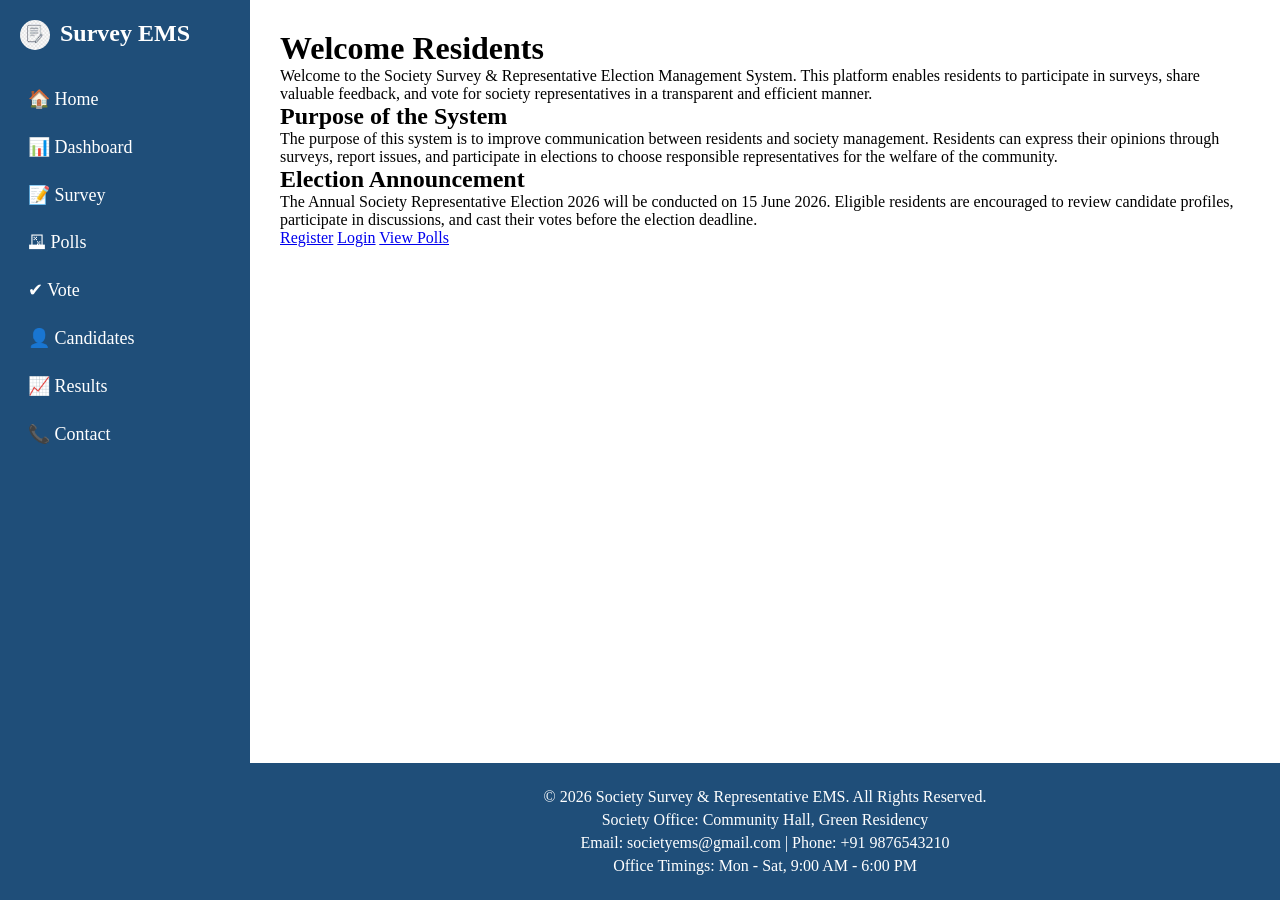
<file: html/index.html>
<!--index.html – Home Page
Content to include:
Website Title and Logo 
Navigation Menu 
Welcome Message 
Purpose of the survey and polling 
system 
Society representative election 
announcement 
Call-to-action buttons: Register, 
Login, View Polls
-->
<!DOCTYPE html>
<html lang="en">
<head>
  <meta charset="UTF-8">
  <meta name="viewport" content="width=device-width, initial-scale=1.0">
  <title>Home</title>
  <link rel="stylesheet" href="../css/style.css">
</head>
<body>

  <!--aside-->

    <aside class="sidebar">
        <div class="logo-section">
            <img src="../images/image.png" alt="logo">
            <h2>Survey EMS</h2>
        </div>

        <nav>
            <ul>
                <li><a href="index.html">🏠 Home</a></li>
                <li><a href="dashboard.html">📊 Dashboard</a></li>
                <li><a href="survey.html">📝 Survey</a></li>
                <li><a href="polls.html">🗳 Polls</a></li>
                <li><a href="vote.html">✔ Vote</a></li>
                <li><a href="candidates.html">👤 Candidates</a></li>
                <li><a href="results.html">📈 Results</a></li>
                <li><a href="contact.html">📞 Contact</a></li>
            </ul>
        </nav>
    </aside>
    <div class="main-container">
    <main class="content">
        <h1>Welcome Residents</h1>
        <p>Welcome to the Society Survey & Representative Election Management System. 
          This platform enables residents to participate in surveys, share valuable feedback, and vote for society representatives in a transparent and efficient manner.</p>

        <section class="purpose">
          <h2>Purpose of the System</h2>
          <p>The purpose of this system is to improve communication between residents and society management.
             Residents can express their opinions through surveys, report issues, and participate in elections to choose responsible representatives for the welfare of the community.</p>
        </section>
        <section class="announce">
          <h2>Election Announcement</h2>
          <p>The Annual Society Representative Election 2026 will be conducted on 15 June 2026. 
            Eligible residents are encouraged to review candidate profiles, participate in discussions, and cast their votes before the election deadline.</p>
        </section>
        <div class="action">
          <a href="register.html">Register</a>
          <a href="login.html">Login</a>
          <a href="polls.html">View Polls</a>
        </div>
    </main>


  <!--Main-->

  <!--Footer-->
  <footer>
    <div class="footer-content">
        <p>&copy; 2026 Society Survey & Representative EMS. All Rights Reserved.</p>

        <p>
            Society Office: Community Hall, Green Residency
        </p>

        <p>
            Email: societyems@gmail.com |
            Phone: +91 9876543210
        </p>

        <p>
            Office Timings: Mon - Sat, 9:00 AM - 6:00 PM
        </p>
    </div>
</footer>
</div>

</body>
</html>
</file>
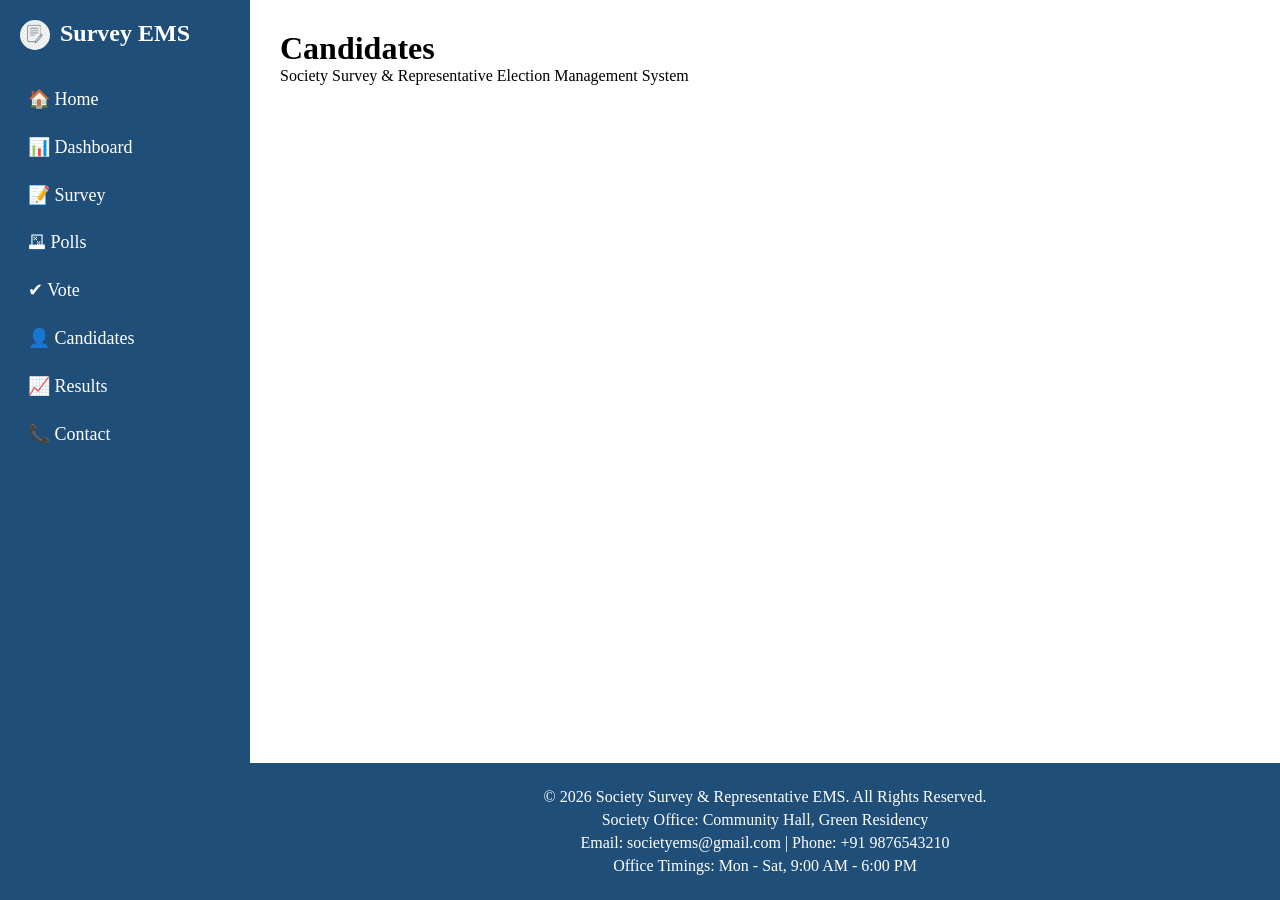
<file: html/candidates.html>
<!DOCTYPE html>
<html lang="en">
<head>
  <meta charset="UTF-8">
  <meta name="viewport" content="width=device-width, initial-scale=1.0">
  <title>Candidates</title>
  <link rel="stylesheet" href="../css/style.css">
</head>
<body>

  <!--aside-->

    <aside class="sidebar">
        <div class="logo-section">
            <img src="../images/image.png" alt="logo">
            <h2>Survey EMS</h2>
        </div>

        <nav>
            <ul>
                <li><a href="index.html">🏠 Home</a></li>
                <li><a href="dashboard.html">📊 Dashboard</a></li>
                <li><a href="survey.html">📝 Survey</a></li>
                <li><a href="polls.html">🗳 Polls</a></li>
                <li><a href="vote.html">✔ Vote</a></li>
                <li><a href="candidates.html">👤 Candidates</a></li>
                <li><a href="results.html">📈 Results</a></li>
                <li><a href="contact.html">📞 Contact</a></li>
            </ul>
        </nav>
    </aside>
    
    <div class="main-container">
    <!--Main-->
    <main class="content">
        <h1>Candidates</h1>
        <p>Society Survey & Representative Election Management System</p>
    </main>



  <!--Footer-->
  <footer>
    <div class="footer-content">
        <p>&copy; 2026 Society Survey & Representative EMS. All Rights Reserved.</p>

        <p>
            Society Office: Community Hall, Green Residency
        </p>

        <p>
            Email: societyems@gmail.com |
            Phone: +91 9876543210
        </p>

        <p>
            Office Timings: Mon - Sat, 9:00 AM - 6:00 PM
        </p>
    </div>
</footer>
</div>

</body>
</html>
</file>
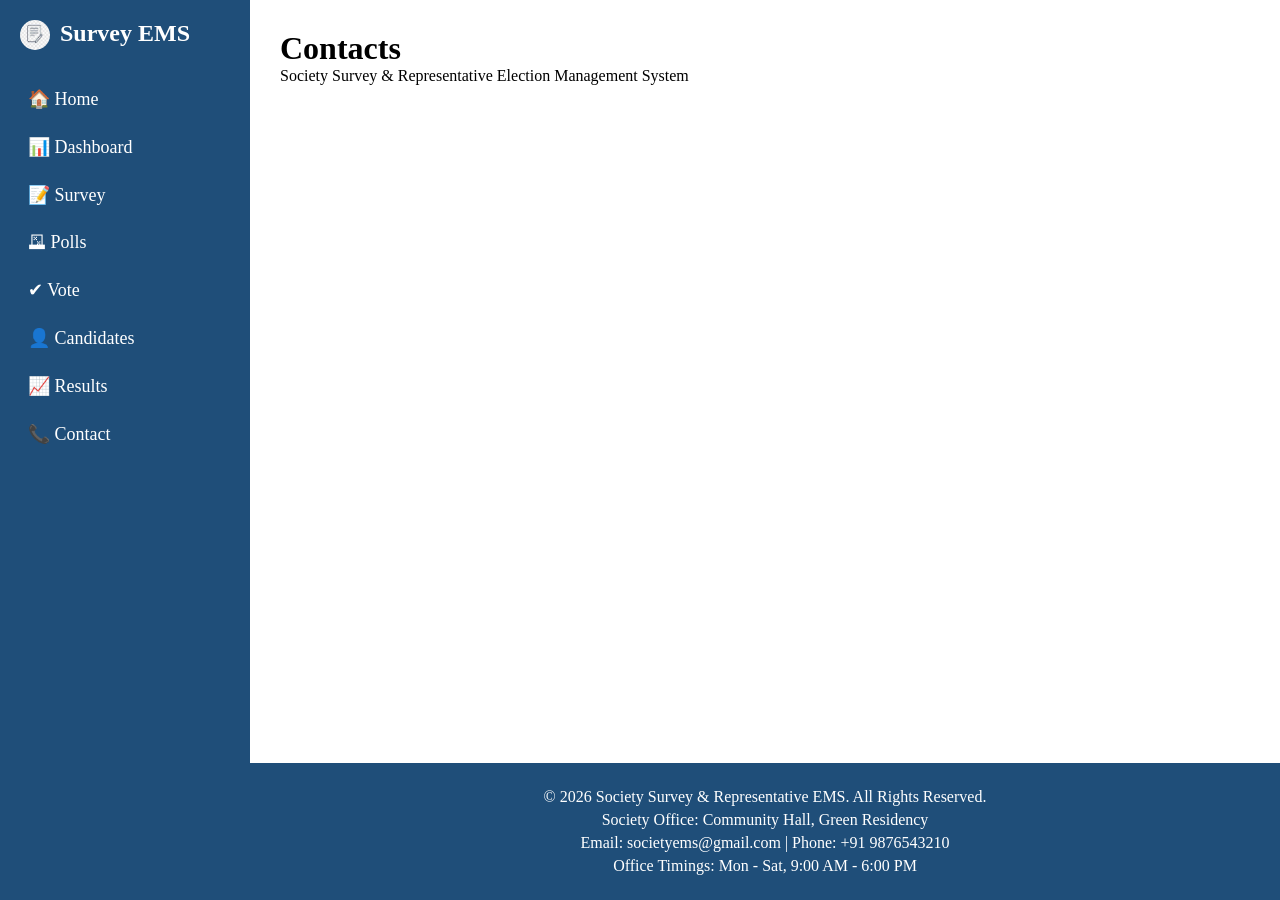
<file: html/contact.html>
<!DOCTYPE html>
<html lang="en">
<head>
  <meta charset="UTF-8">
  <meta name="viewport" content="width=device-width, initial-scale=1.0">
  <title>Contacts</title>
  <link rel="stylesheet" href="../css/style.css">
</head>
<body>

  <!--aside-->

    <aside class="sidebar">
        <div class="logo-section">
            <img src="../images/image.png" alt="logo">
            <h2>Survey EMS</h2>
        </div>

        <nav>
            <ul>
                <li><a href="index.html">🏠 Home</a></li>
                <li><a href="dashboard.html">📊 Dashboard</a></li>
                <li><a href="survey.html">📝 Survey</a></li>
                <li><a href="polls.html">🗳 Polls</a></li>
                <li><a href="vote.html">✔ Vote</a></li>
                <li><a href="candidates.html">👤 Candidates</a></li>
                <li><a href="results.html">📈 Results</a></li>
                <li><a href="contact.html">📞 Contact</a></li>
            </ul>
        </nav>
    </aside>

    <div class="main-container">
    <!--Main-->
    <main class="content">
        <h1>Contacts</h1>
        <p>Society Survey & Representative Election Management System</p>
    </main>



  <!--Footer-->
  <footer>
    <div class="footer-content">
        <p>&copy; 2026 Society Survey & Representative EMS. All Rights Reserved.</p>

        <p>
            Society Office: Community Hall, Green Residency
        </p>

        <p>
            Email: societyems@gmail.com |
            Phone: +91 9876543210
        </p>

        <p>
            Office Timings: Mon - Sat, 9:00 AM - 6:00 PM
        </p>
    </div>
</footer>
</div>
</body>
</html>
</file>
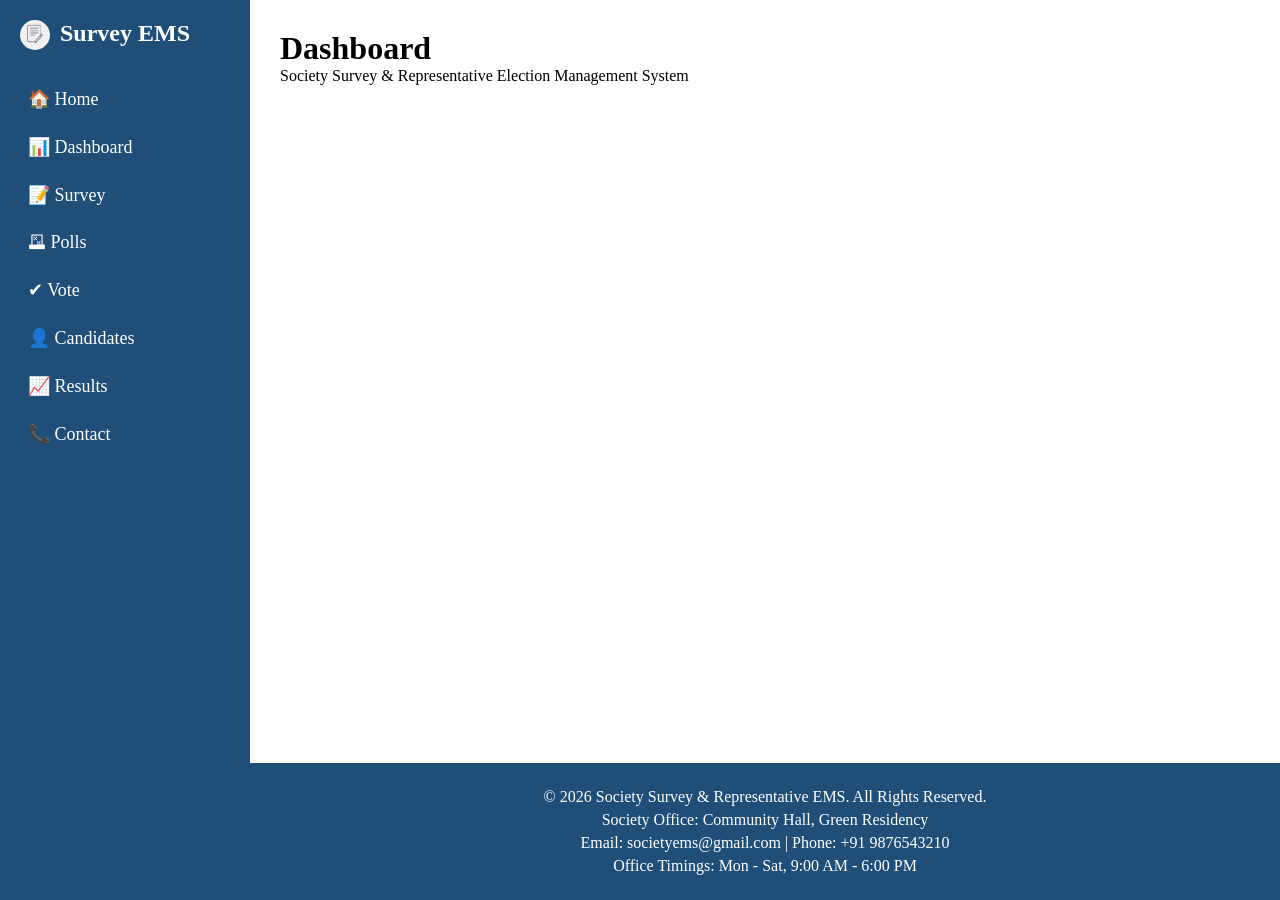
<file: html/dashboard.html>
<!DOCTYPE html>
<html lang="en">
<head>
  <meta charset="UTF-8">
  <meta name="viewport" content="width=device-width, initial-scale=1.0">
  <title>Dashboard</title>
  <link rel="stylesheet" href="../css/style.css">
</head>
<body>

  <!--aside-->

    <aside class="sidebar">
        <div class="logo-section">
            <img src="../images/image.png" alt="logo">
            <h2>Survey EMS</h2>
        </div>

        <nav>
            <ul>
                <li><a href="index.html">🏠 Home</a></li>
                <li><a href="dashboard.html">📊 Dashboard</a></li>
                <li><a href="survey.html">📝 Survey</a></li>
                <li><a href="polls.html">🗳 Polls</a></li>
                <li><a href="vote.html">✔ Vote</a></li>
                <li><a href="candidates.html">👤 Candidates</a></li>
                <li><a href="results.html">📈 Results</a></li>
                <li><a href="contact.html">📞 Contact</a></li>
            </ul>
        </nav>
    </aside>

    <div class="main-container">
    
        <!--Main-->
    <main class="content">
        <h1>Dashboard</h1>
        <p>Society Survey & Representative Election Management System</p>
    </main>


  

  <!--Footer-->
  <footer>
    <div class="footer-content">
        <p>&copy; 2026 Society Survey & Representative EMS. All Rights Reserved.</p>

        <p>
            Society Office: Community Hall, Green Residency
        </p>

        <p>
            Email: societyems@gmail.com |
            Phone: +91 9876543210
        </p>

        <p>
            Office Timings: Mon - Sat, 9:00 AM - 6:00 PM
        </p>
    </div>
</footer>
</div>
</body>
</html>
</file>
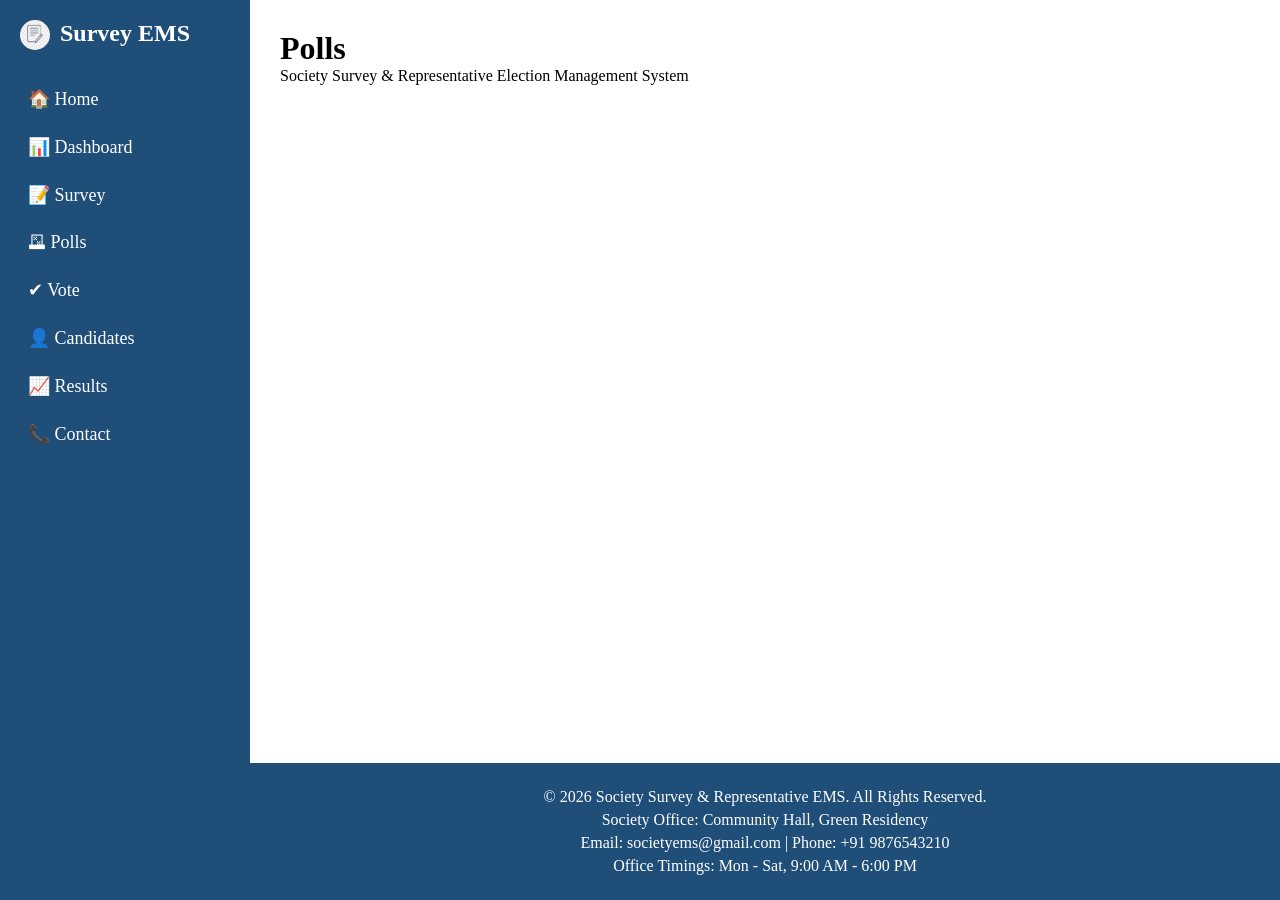
<file: html/polls.html>
<!DOCTYPE html>
<html lang="en">
<head>
  <meta charset="UTF-8">
  <meta name="viewport" content="width=device-width, initial-scale=1.0">
  <title>Polls</title>
  <link rel="stylesheet" href="../css/style.css">
</head>
<body>

  <!--aside-->

    <aside class="sidebar">
        <div class="logo-section">
            <img src="../images/image.png" alt="logo">
            <h2>Survey EMS</h2>
        </div>

        <nav>
            <ul>
                <li><a href="index.html">🏠 Home</a></li>
                <li><a href="dashboard.html">📊 Dashboard</a></li>
                <li><a href="survey.html">📝 Survey</a></li>
                <li><a href="polls.html">🗳 Polls</a></li>
                <li><a href="vote.html">✔ Vote</a></li>
                <li><a href="candidates.html">👤 Candidates</a></li>
                <li><a href="results.html">📈 Results</a></li>
                <li><a href="contact.html">📞 Contact</a></li>
            </ul>
        </nav>
    </aside>

    <div class="main-container">

    <!--Main-->
    <main class="content">
        <h1>Polls</h1>
        <p>Society Survey & Representative Election Management System</p>
    </main>


  

  <!--Footer-->
  <footer>
    <div class="footer-content">
        <p>&copy; 2026 Society Survey & Representative EMS. All Rights Reserved.</p>

        <p>
            Society Office: Community Hall, Green Residency
        </p>

        <p>
            Email: societyems@gmail.com |
            Phone: +91 9876543210
        </p>

        <p>
            Office Timings: Mon - Sat, 9:00 AM - 6:00 PM
        </p>
    </div>
</footer>
</div>
</body>
</html>
</file>
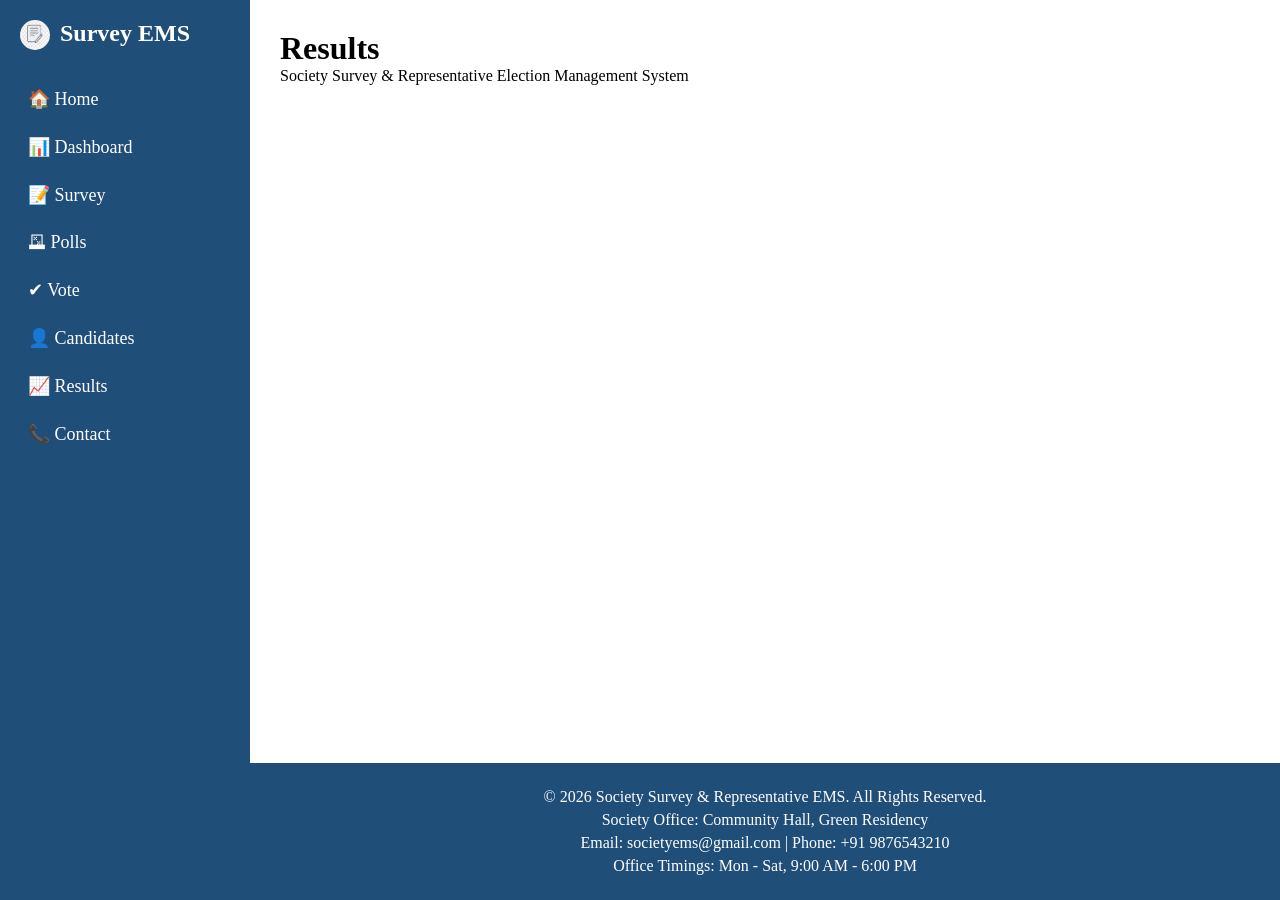
<file: html/results.html>
<!DOCTYPE html>
<html lang="en">
<head>
  <meta charset="UTF-8">
  <meta name="viewport" content="width=device-width, initial-scale=1.0">
  <title>Results</title>
  <link rel="stylesheet" href="../css/style.css">
</head>
<body>

  <!--aside-->

    <aside class="sidebar">
        <div class="logo-section">
            <img src="../images/image.png" alt="logo">
            <h2>Survey EMS</h2>
        </div>

        <nav>
            <ul>
                <li><a href="index.html">🏠 Home</a></li>
                <li><a href="dashboard.html">📊 Dashboard</a></li>
                <li><a href="survey.html">📝 Survey</a></li>
                <li><a href="polls.html">🗳 Polls</a></li>
                <li><a href="vote.html">✔ Vote</a></li>
                <li><a href="candidates.html">👤 Candidates</a></li>
                <li><a href="results.html">📈 Results</a></li>
                <li><a href="contact.html">📞 Contact</a></li>
            </ul>
        </nav>
    </aside>
    <div class="main-container">
    <!--Main-->
    <main class="content">
        <h1>Results</h1>
        <p>Society Survey & Representative Election Management System</p>
    </main>



  <!--Footer-->
  <footer>
    <div class="footer-content">
        <p>&copy; 2026 Society Survey & Representative EMS. All Rights Reserved.</p>

        <p>
            Society Office: Community Hall, Green Residency
        </p>

        <p>
            Email: societyems@gmail.com |
            Phone: +91 9876543210
        </p>

        <p>
            Office Timings: Mon - Sat, 9:00 AM - 6:00 PM
        </p>
    </div>
</footer>
</div>
</body>
</html>
</file>
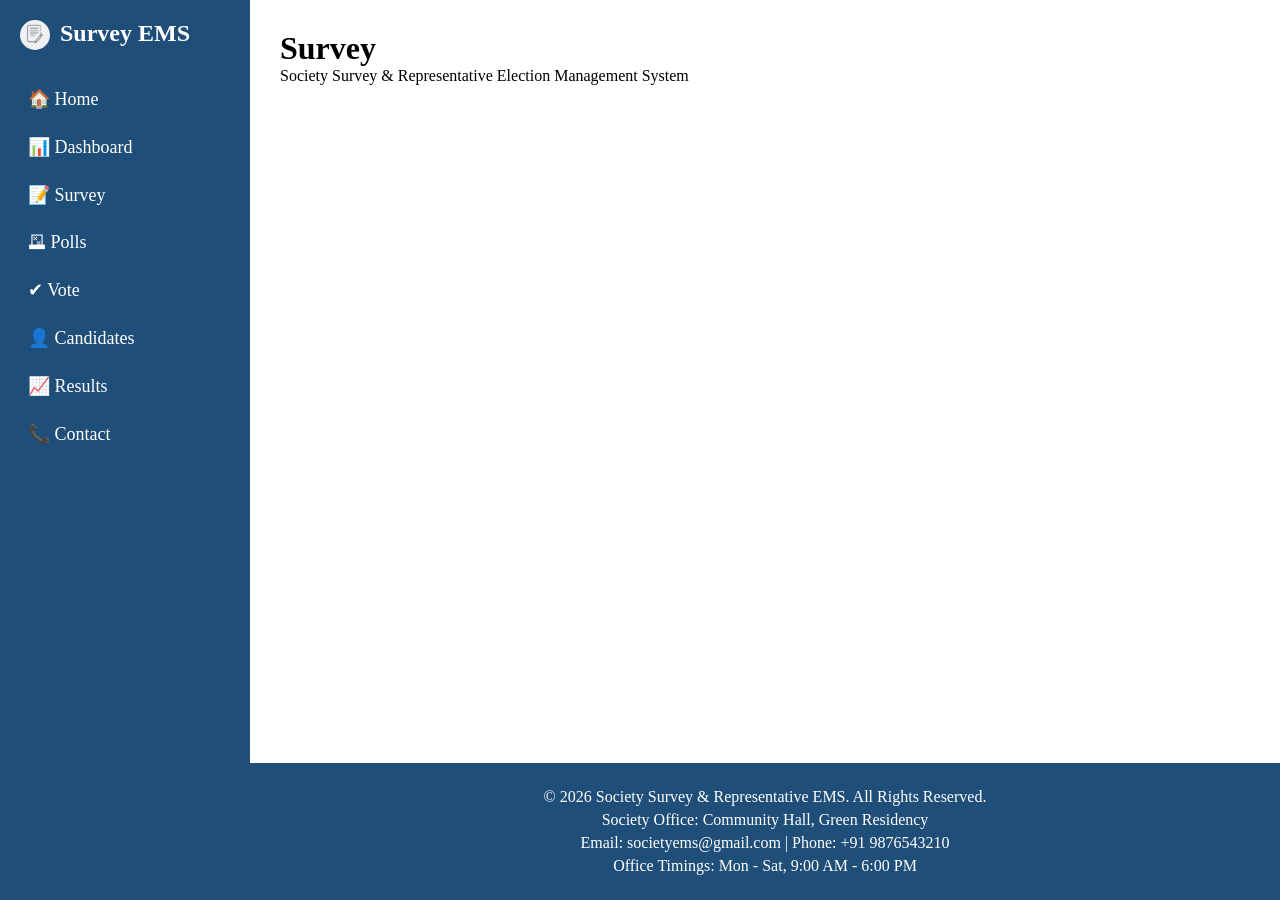
<file: html/survey.html>
<!DOCTYPE html>
<html lang="en">
<head>
  <meta charset="UTF-8">
  <meta name="viewport" content="width=device-width, initial-scale=1.0">
  <title>Survey</title>
  <link rel="stylesheet" href="../css/style.css">
</head>
<body>

  <!--aside-->

    <aside class="sidebar">
        <div class="logo-section">
            <img src="../images/image.png" alt="logo">
            <h2>Survey EMS</h2>
        </div>

        <nav>
            <ul>
                <li><a href="index.html">🏠 Home</a></li>
                <li><a href="dashboard.html">📊 Dashboard</a></li>
                <li><a href="survey.html">📝 Survey</a></li>
                <li><a href="polls.html">🗳 Polls</a></li>
                <li><a href="vote.html">✔ Vote</a></li>
                <li><a href="candidates.html">👤 Candidates</a></li>
                <li><a href="results.html">📈 Results</a></li>
                <li><a href="contact.html">📞 Contact</a></li>
            </ul>
        </nav>
    </aside>

    <div class="main-container">
    <!--Main-->
    <main class="content">
        <h1>Survey</h1>
        <p>Society Survey & Representative Election Management System</p>
    </main>



  <!--Footer-->
  <footer>
    <div class="footer-content">
        <p>&copy; 2026 Society Survey & Representative EMS. All Rights Reserved.</p>

        <p>
            Society Office: Community Hall, Green Residency
        </p>

        <p>
            Email: societyems@gmail.com |
            Phone: +91 9876543210
        </p>

        <p>
            Office Timings: Mon - Sat, 9:00 AM - 6:00 PM
        </p>
    </div>
</footer>
</div>
</body>
</html>
</file>
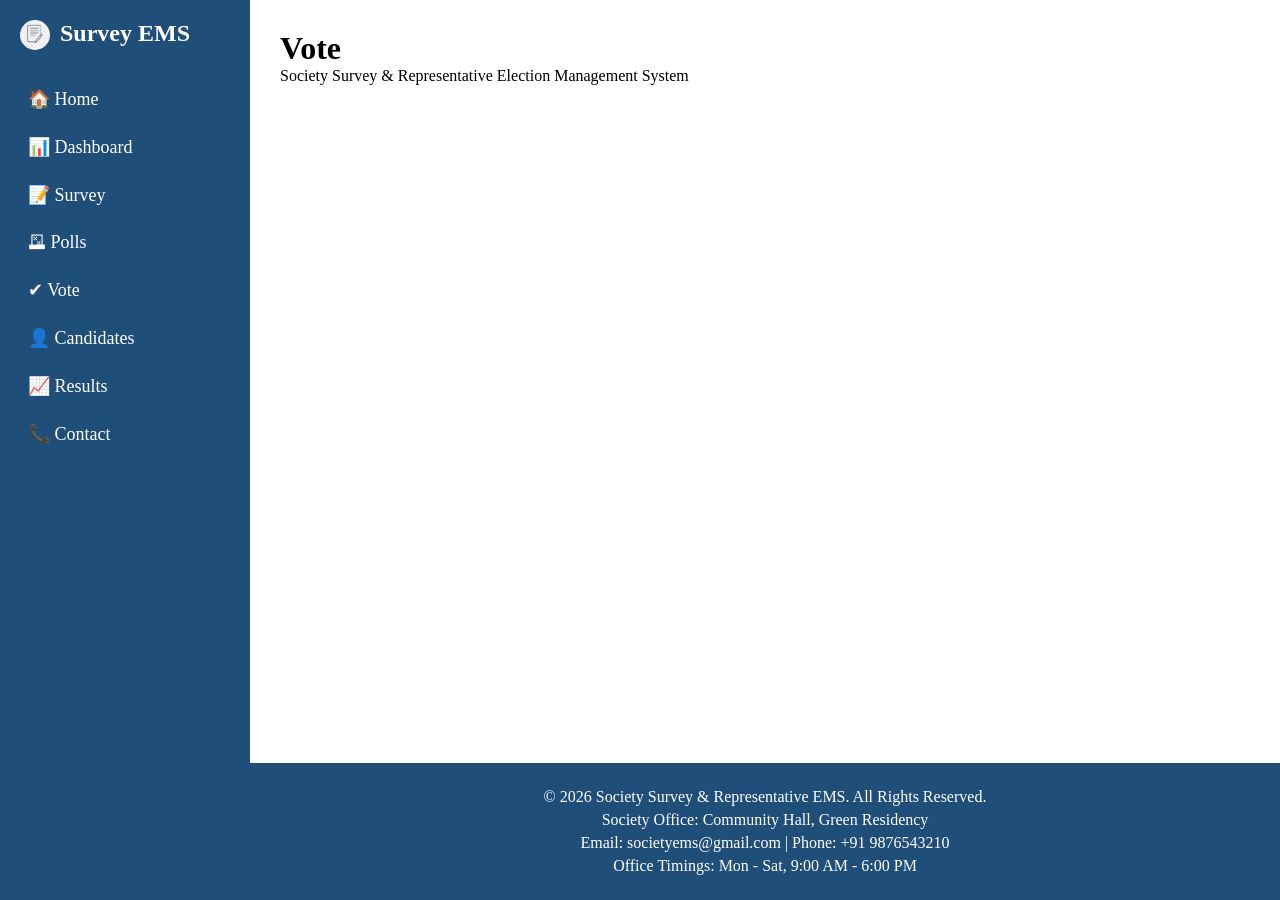
<file: html/vote.html>
<!DOCTYPE html>
<html lang="en">
<head>
  <meta charset="UTF-8">
  <meta name="viewport" content="width=device-width, initial-scale=1.0">
  <title>Vote</title>
  <link rel="stylesheet" href="../css/style.css">
</head>
<body>

  <!--aside-->

    <aside class="sidebar">
        <div class="logo-section">
            <img src="../images/image.png" alt="logo">
            <h2>Survey EMS</h2>
        </div>

        <nav>
            <ul>
                <li><a href="index.html">🏠 Home</a></li>
                <li><a href="dashboard.html">📊 Dashboard</a></li>
                <li><a href="survey.html">📝 Survey</a></li>
                <li><a href="polls.html">🗳 Polls</a></li>
                <li><a href="vote.html">✔ Vote</a></li>
                <li><a href="candidates.html">👤 Candidates</a></li>
                <li><a href="results.html">📈 Results</a></li>
                <li><a href="contact.html">📞 Contact</a></li>
            </ul>
        </nav>
    </aside>

    <div class="main-container">
    <!--Main-->
    <main class="content">
        <h1>Vote</h1>
        <p>Society Survey & Representative Election Management System</p>
    </main>



  <!--Footer-->
  <footer>
    <div class="footer-content">
        <p>&copy; 2026 Society Survey & Representative EMS. All Rights Reserved.</p>

        <p>
            Society Office: Community Hall, Green Residency
        </p>

        <p>
            Email: societyems@gmail.com |
            Phone: +91 9876543210
        </p>

        <p>
            Office Timings: Mon - Sat, 9:00 AM - 6:00 PM
        </p>
    </div>
</footer>
</div>
</body>
</html>
</file>
<file: css/style.css>
*{
    margin:0;
    padding:0;
    box-sizing:border-box;
}


body{
    min-height:100vh;
}

.sidebar{
    width:250px;
    background:#1f4e79;
    color:white;
    padding:20px;
    position:fixed;
    height:100vh;
    left:0;
    top:0;
}

.logo-section{
    text-align:center;
    display: flex;
    gap: 10px;
    margin-bottom:30px;
}

.logo-section img{
    width:30px;
    height:30px;
    border-radius: 15px;
}

.sidebar ul{
    list-style:none;
}

.sidebar ul li{
    margin:10px 0;
}

.sidebar ul li a{
    color:white;
    text-decoration:none;
    display:block;
    padding:8px;
    border-radius:5px;
    font-size: 18px;
}

.sidebar ul li a:hover{
    background:#2d6aa3;
}

body{
    min-height:100vh;
}

.main-container{
    margin-left:250px;
    min-height:100vh;
    display:flex;
    flex-direction:column;
}

.content{
    flex:1;
    padding:30px;
}

footer{
    background:#1f4e79;
    color:white;
    text-align:center;
    padding:20px;
}

.footer-content p{
    margin:5px 0;
}
</file>
